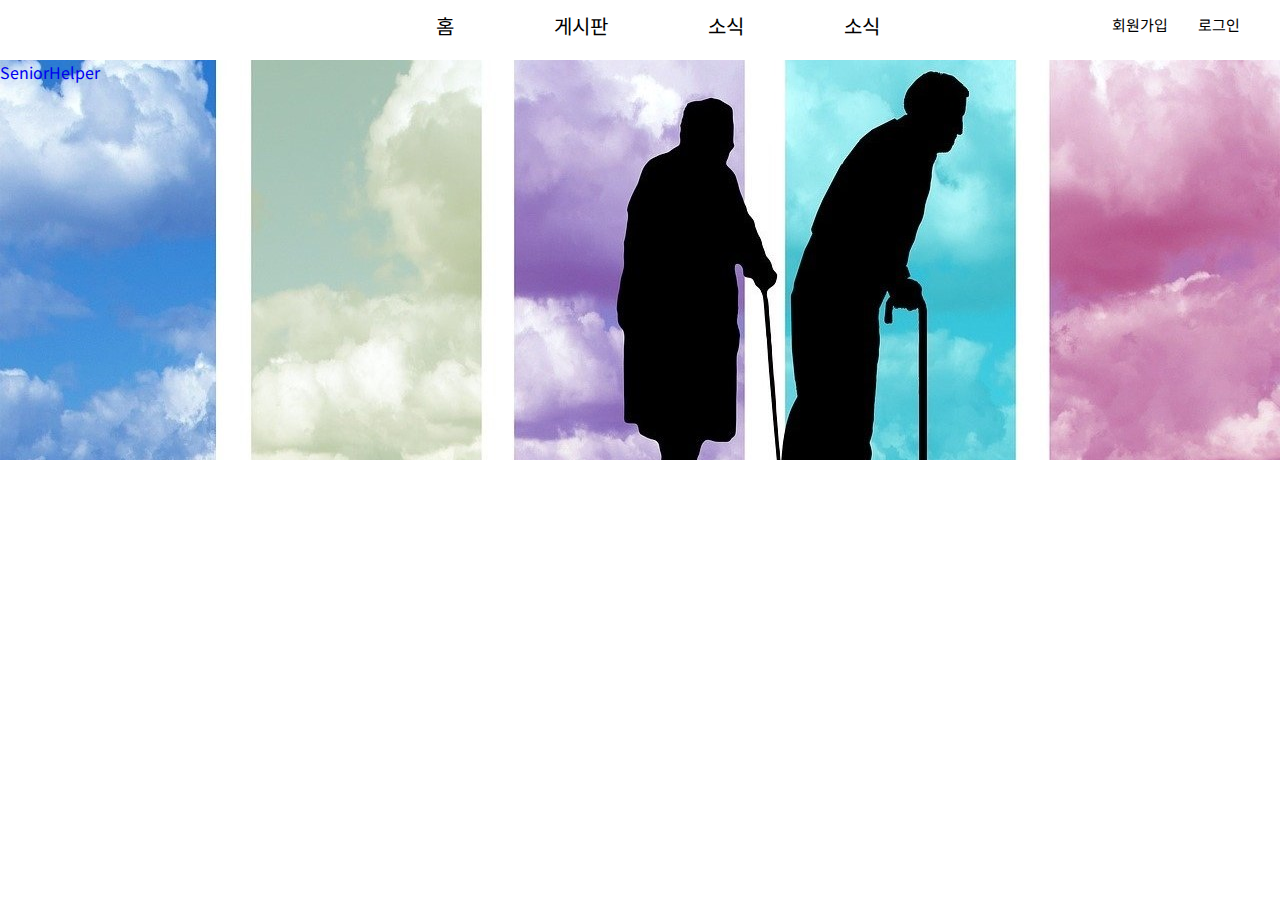
<file: index.html>
<!DOCTYPE html>
<html lang="ko">
<head>
  <link rel="preconnect" href="https://fonts.gstatic.com">
  <link href="https://fonts.googleapis.com/css2?family=Noto+Sans+KR:wght@300&display=swap" rel="stylesheet">
  <link rel="stylesheet" type="text/css" href="style.css">
  <title>Senior Helper</title>
</head>
<body>
  <div class="wrap">
    <ul class="nav">
      <li><a href="#HOME">홈</a></li><div id="home"></div>
      <li><a href="#">게시판</a></li>
      <li><a href="#">소식</a></li>
      <li><a href="#">소식</a></li>
    </ul>
    <ul class="login">
      <li><a href="#">회원가입</a></li>
      <li><a href="#">로그인</a></li>
    </ul>
    <div class="intro_bg">
    <div class="logo">
      <i class="old.png"></i>
      <a href="#">SeniorHelper</a>

    </div>



    <div class="nav_links">

    </div>

</body>
</html>
</file>
<file: style.css>
*{
  font-family: 'Noto Sans KR', sans-serif;
  list-style: none;
  text-decoration: none;
  border-collapse: collapse;
  margin:0;
  padding:0;
}
ul, li{
  list-style: none;
}
.intro_bg{
 background-image: url("11.jpg");
 width:100%;
 height:400px;
 position: absolute;
 top: 60px;
}
.logo{

}
.header{
 display:flex;
 width:1280px;
 margin:auto;
 height:86px;
}
.nav{
  display:flex;
  justify-content: flex-end;
  width:calc(1000px - 200px);
  line-height: 86px;
  position: absolute;
  top: -17px;
  left: 80px;
  font-size: 20px;
  }

  .nav > li {
  margin-left:100px;
  }

  .nav > li > a {
  color: #000;
  }
  .login{
    display: flex;
    justify-content: flex-end;
    line-height: 30px;
    margin-top: 10px;
    position: absolute;
    right: 40px;
    font-size: 15px;
  }
  .login > li{
    margin-left: 30px;
  }
  .login > li > a{
    color: #000;
  }
</file>
